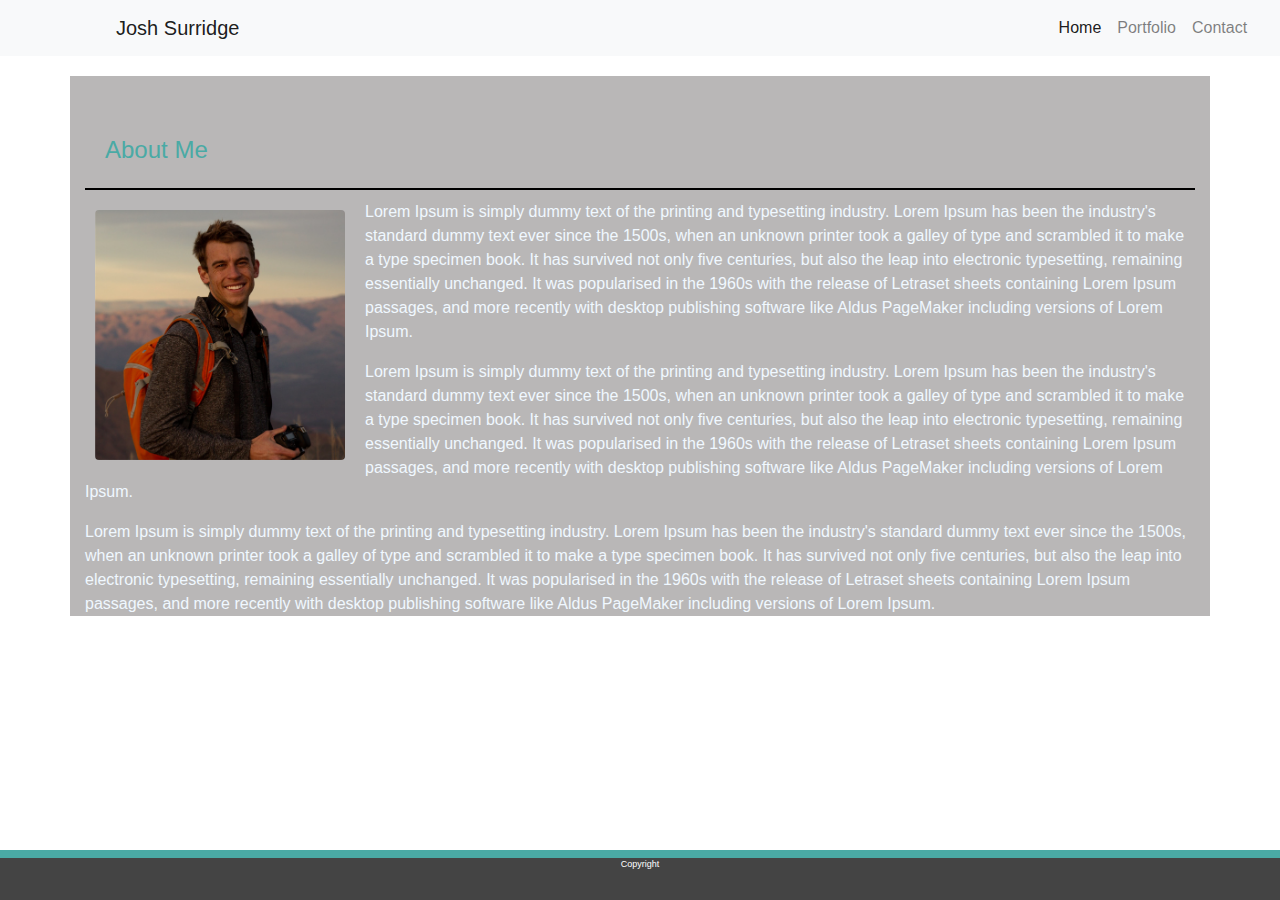
<file: index.html>
<!DOCTYPE html>
<html lang="en">

<head>
    <meta charset="UTF-8">
    <meta name="viewport" content="width=device-width, initial-scale=1.0">
    <meta http-equiv="X-UA-Compatible" content="ie=edge">
    <title>Document</title>

    <link rel="stylesheet" href="https://stackpath.bootstrapcdn.com/bootstrap/4.3.1/css/bootstrap.min.css"
        integrity="sha384-ggOyR0iXCbMQv3Xipma34MD+dH/1fQ784/j6cY/iJTQUOhcWr7x9JvoRxT2MZw1T" crossorigin="anonymous">
    <link rel="stylesheet" href="style.css">
</head>

<body >

    <nav class="navbar navbar-expand-lg navbar-light bg-light">
        <a class="navbar-brand" href="#">Josh Surridge</a>
        <button class="navbar-toggler" type="button" data-toggle="collapse" data-target="#navbarText"
            aria-controls="navbarText" aria-expanded="false" aria-label="Toggle navigation">
            <span class="navbar-toggler-icon"></span>
        </button>
        <div class="collapse navbar-collapse" id="navbarText">
            <ul class="navbar-nav mr-auto">
                <li class="nav-item active">
                    <a class="nav-link" href="index.html">Home <span class="sr-only">(current)</span></a>
                </li>
                <li class="nav-item">
                    <a class="nav-link" href="portfolio.html">Portfolio</a>
                </li>
                <li class="nav-item">
                    <a class="nav-link" href="contact.html">Contact</a>
                </li>
            </ul>
        </div>
    </nav>

    <div class="container">
            <div class="header1"><br>About Me</div>
            <img src="Josh.png" height=250 width=250 class="rounded float-left" alt="Josh">

            <p>Lorem Ipsum is simply dummy text of the printing and typesetting industry. Lorem Ipsum has been the
                    industry's standard dummy text ever since the 1500s, when an unknown printer took a galley of type and
                    scrambled it to make a type specimen book. It has survived not only five centuries, but also the leap into
                    electronic typesetting, remaining essentially unchanged. It was popularised in the 1960s with the release of
                    Letraset sheets containing Lorem Ipsum passages, and more recently with desktop publishing software like
                    Aldus PageMaker including versions of Lorem Ipsum.
                </p>
                <p>Lorem Ipsum is simply dummy text of the printing and typesetting industry. Lorem Ipsum has been the
                        industry's standard dummy text ever since the 1500s, when an unknown printer took a galley of type and
                        scrambled it to make a type specimen book. It has survived not only five centuries, but also the leap into
                        electronic typesetting, remaining essentially unchanged. It was popularised in the 1960s with the release of
                        Letraset sheets containing Lorem Ipsum passages, and more recently with desktop publishing software like
                        Aldus PageMaker including versions of Lorem Ipsum.
                    </p>
               
                <p>Lorem Ipsum is simply dummy text of the printing and typesetting industry. Lorem Ipsum has been the
                        industry's standard dummy text ever since the 1500s, when an unknown printer took a galley of type and
                        scrambled it to make a type specimen book. It has survived not only five centuries, but also the leap into
                        electronic typesetting, remaining essentially unchanged. It was popularised in the 1960s with the release of
                        Letraset sheets containing Lorem Ipsum passages, and more recently with desktop publishing software like
                        Aldus PageMaker including versions of Lorem Ipsum.
                    </p>
                
            </div>
        </div>
        <footer> Copyright</footer>

    </div>
</body>

</html>
</file>
<file: style.css>
.navbar-brand {
    margin-left: 100px;
margin-right: 65%;
}
.container {
        background-image: url("fishnet.png");
        background: #b9b7b7;
        color: #444444;
        text-decoration: none;

}

.header1 { padding: 20px;
    margin-bottom: 10px;
    font-size: 24px;
    margin-top:20px;
    color: #4aaaa5;
    background: #b9b7b7;
    border-bottom: 2px solid black;

}
img { margin: 10px 20px 0px 10px;

}
#main { background:gray;
    height: 100px;
    margin-top: 20px;
}

p { color: aliceblue;


}
footer { border-top: 8px solid #4aaaa5;
    position: fixed;
    bottom: 0px;
    background: #444444;
    height: 50px;
    margin-top: 50px;
    color: #ffffff;
    font-size:xx-small;
    width: 100%;
    text-align: center;
}
</file>
